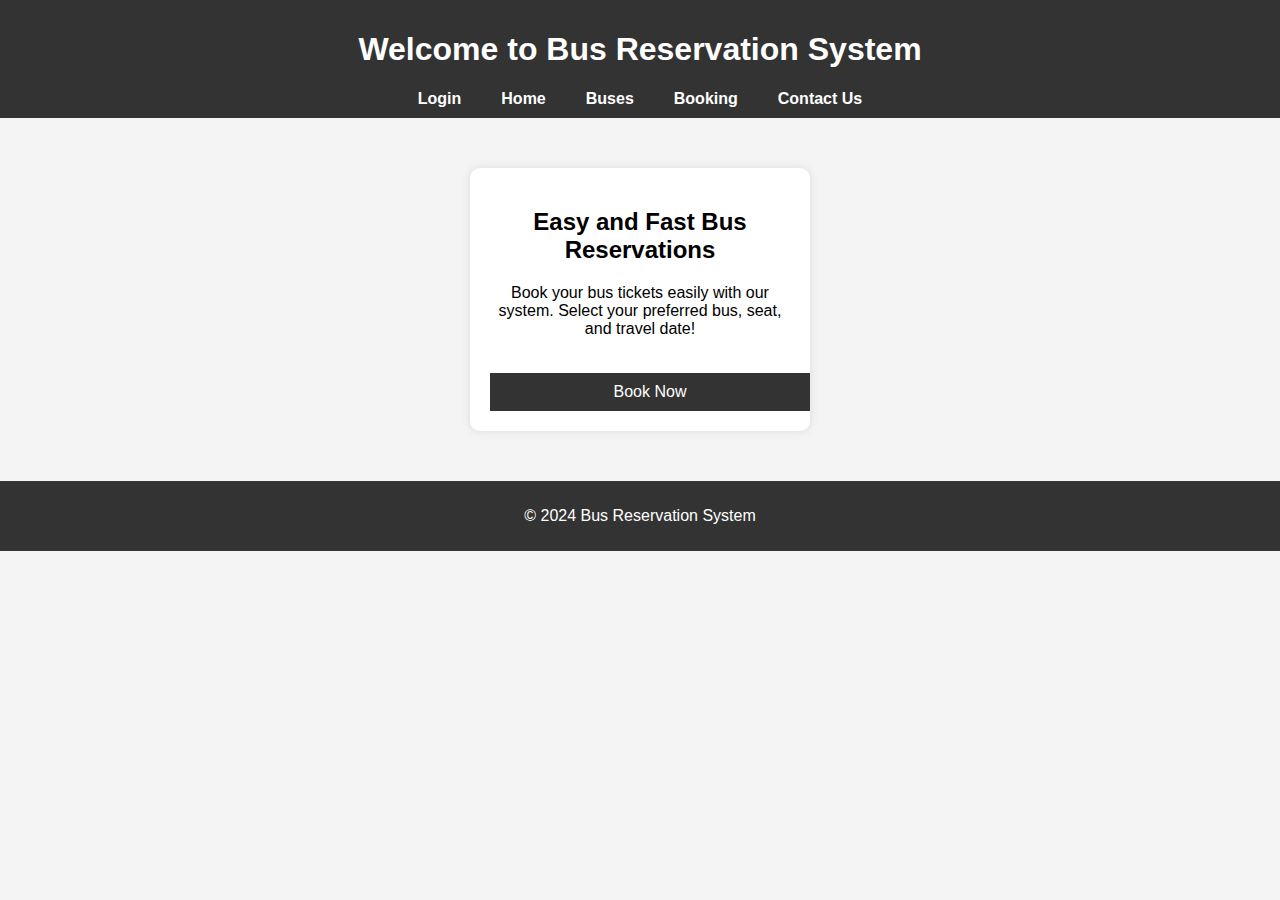
<file: ghost/Index.html>
<!DOCTYPE html>
<html lang="en">
<head>
    <meta charset="UTF-8">
    <meta name="viewport" content="width=device-width, initial-scale=1.0">
    <title>Bus Reservation - Home</title>
    <link rel="stylesheet" href="styles.css">
</head>
<body>
    <header>
        <h1>Welcome to Bus Reservation System</h1>
        <nav>
            <ul>
                <li><a href="login.html">Login</a></li>
                <li><a href="index.html">Home</a></li>
                <li><a href="buses.html">Buses</a></li>
                <li><a href="booking.html">Booking</a></li>
                <li><a href="contact.html">Contact Us</a></li>
            </ul>
        </nav>
    </header>

    <section class="home-content">
        <h2>Easy and Fast Bus Reservations</h2>
        <p>Book your bus tickets easily with our system. Select your preferred bus, seat, and travel date!</p>
        <a href="booking.html" class="cta-button">Book Now</a>
    </section>

    <footer>
        <p>&copy; 2024 Bus Reservation System</p>
    </footer>
</body>
</html>
</file>
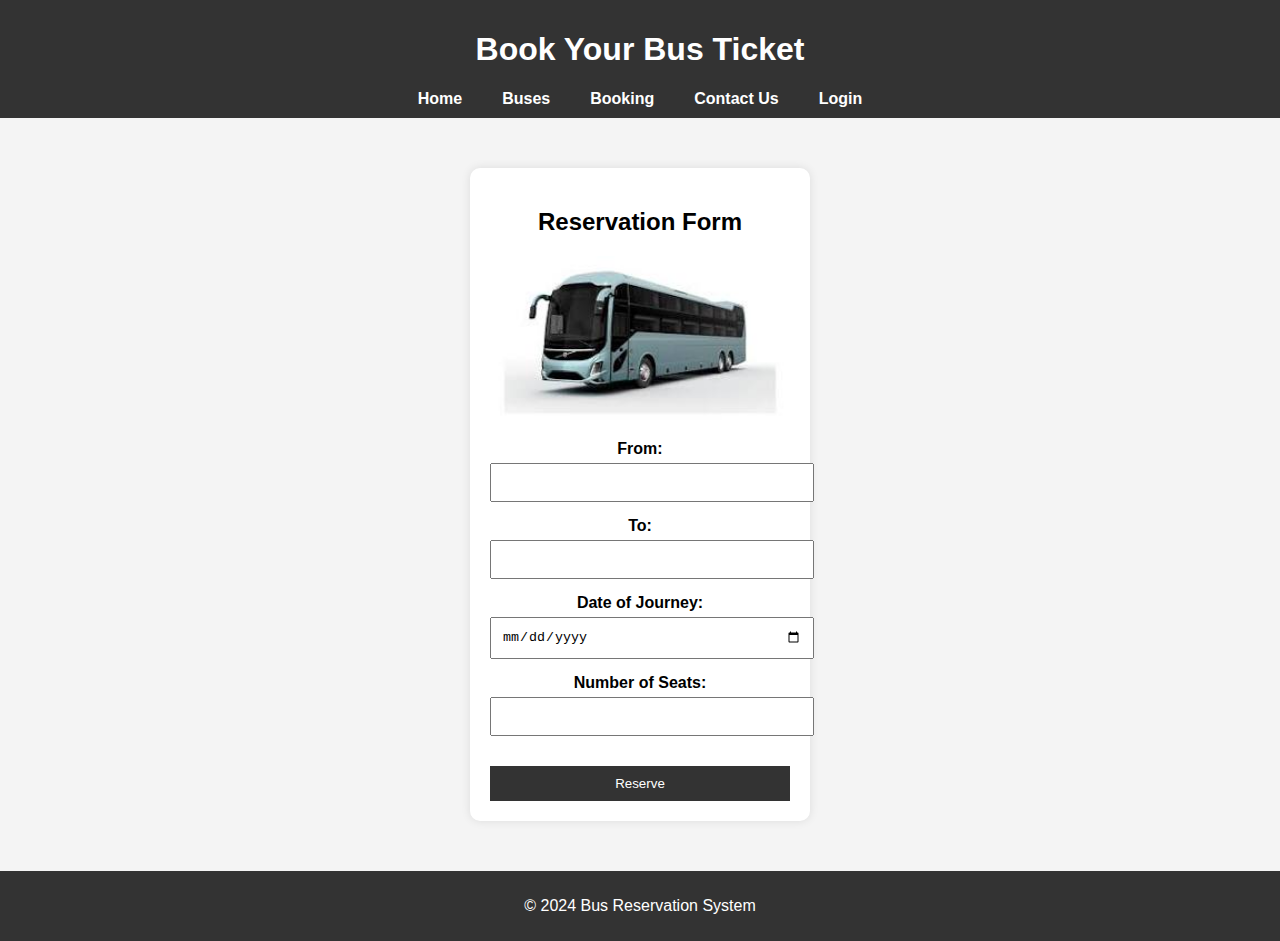
<file: ghost/booking.html>
<!DOCTYPE html>
<html lang="en">
<head>
    <meta charset="UTF-8">
    <meta name="viewport" content="width=device-width, initial-scale=1.0">
    <title>Bus Reservation - Booking</title>
    <link rel="stylesheet" href="styles.css">
</head>
<body>
    <header>
        <h1>Book Your Bus Ticket</h1>
        <nav>
            <ul>
                <li><a href="index.html">Home</a></li>
                <li><a href="buses.html">Buses</a></li>
                <li><a href="booking.html">Booking</a></li>
                <li><a href="contact.html">Contact Us</a></li>
                <li><a href="login.html">Login</a></li>
            </ul>
        </nav>
    </header>

    <section class="reservation-form">
        <h2>Reservation Form</h2>

        <!-- Add a bus image here -->
        <img src="bus.jpg" alt="Bus Image" class="bus-image">

        <form>
            <label for="from">From:</label>
            <input type="text" id="from" name="from" required>

            <label for="to">To:</label>
            <input type="text" id="to" name="to" required>

            <label for="date">Date of Journey:</label>
            <input type="date" id="date" name="date" required>

            <label for="seats">Number of Seats:</label>
            <input type="number" id="seats" name="seats" min="1" max="10" required>

            <button type="submit">Reserve</button>
        </form>
    </section>

    <footer>
        <p>&copy; 2024 Bus Reservation System</p>
    </footer>
</body>
</html>
</file>
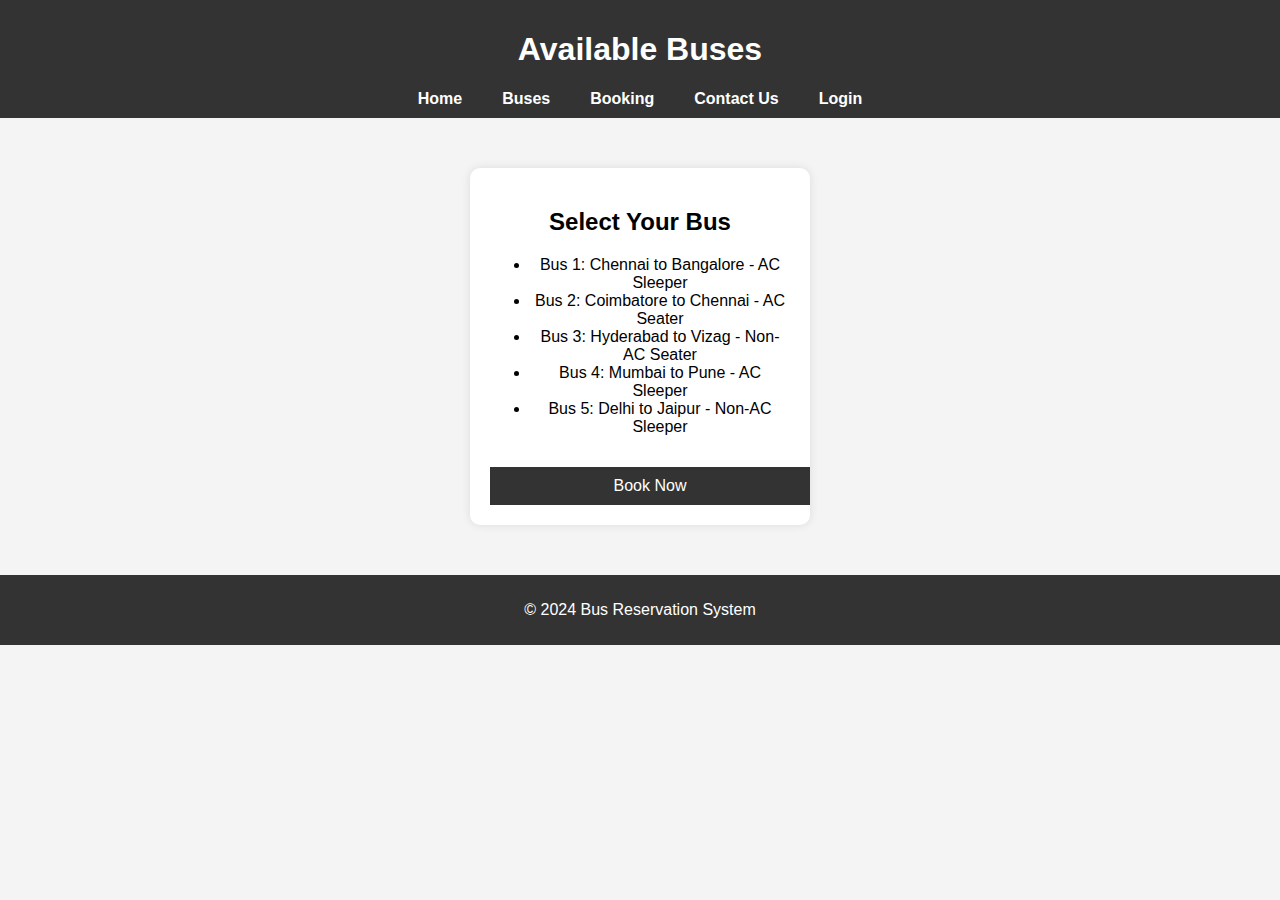
<file: ghost/buses.html>
<!DOCTYPE html>
<html lang="en">
<head>
    <meta charset="UTF-8">
    <meta name="viewport" content="width=device-width, initial-scale=1.0">
    <title>Bus Reservation - Buses</title>
    <link rel="stylesheet" href="styles.css">
</head>
<body>
    <header>
        <h1>Available Buses</h1>
        <nav>
            <ul>
                <li><a href="index.html">Home</a></li>
                <li><a href="buses.html">Buses</a></li>
                <li><a href="booking.html">Booking</a></li>
                <li><a href="contact.html">Contact Us</a></li>
                <li><a href="login.html">Login</a></li>
            </ul>
        </nav>
    </header>

    <section class="bus-list">
        <h2>Select Your Bus</h2>
        <ul>
            <li>Bus 1: Chennai to Bangalore - AC Sleeper</li>
            <li>Bus 2: Coimbatore to Chennai - AC Seater</li>
            <li>Bus 3: Hyderabad to Vizag - Non-AC Seater</li>
            <li>Bus 4: Mumbai to Pune - AC Sleeper</li>
            <li>Bus 5: Delhi to Jaipur - Non-AC Sleeper</li>
        </ul>
        <a href="booking.html" class="cta-button">Book Now</a>
    </section>

    <footer>
        <p>&copy; 2024 Bus Reservation System</p>
    </footer>
</body>
</html>
</file>
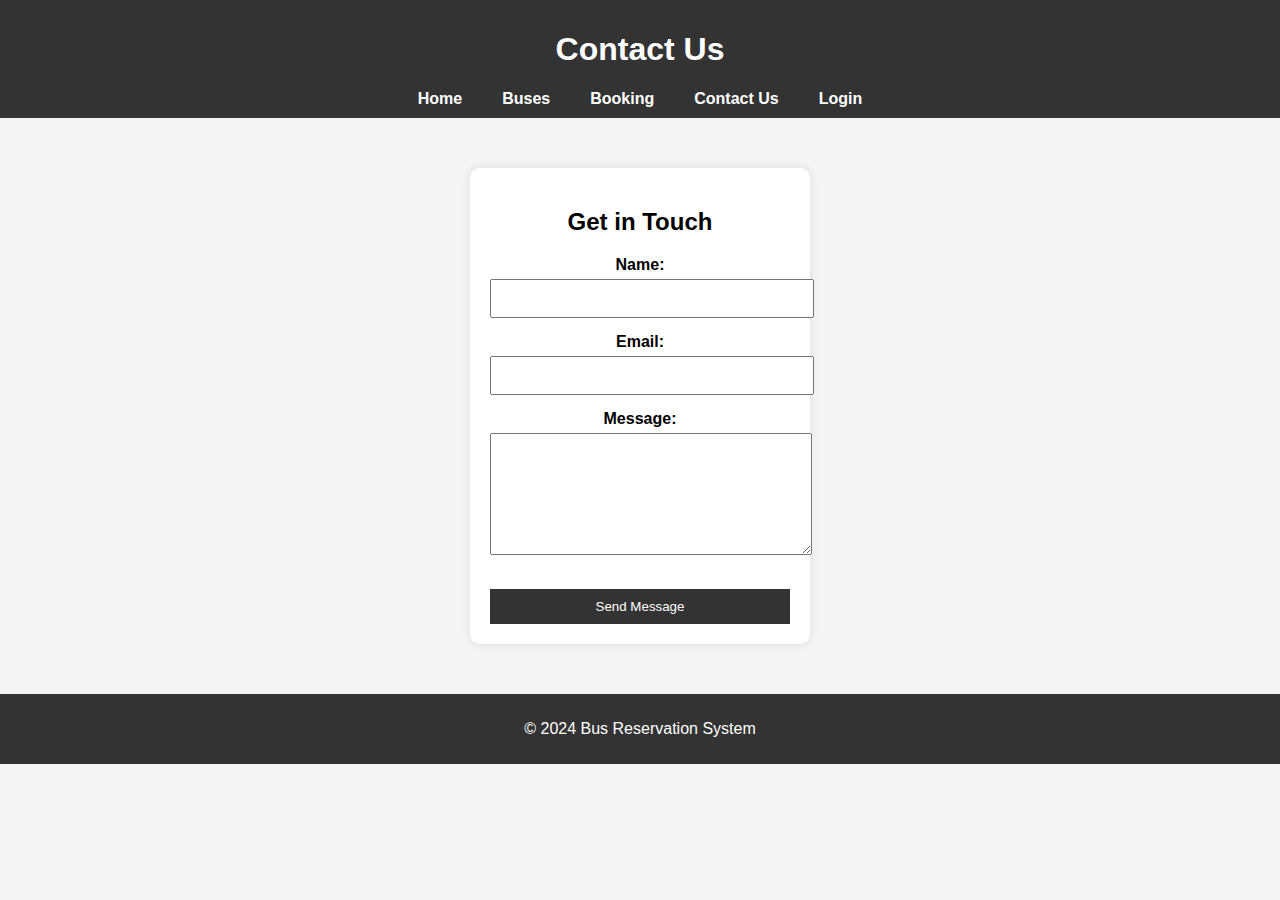
<file: ghost/contact.html>
<!DOCTYPE html>
<html lang="en">
<head>
    <meta charset="UTF-8">
    <meta name="viewport" content="width=device-width, initial-scale=1.0">
    <title>Bus Reservation - Contact Us</title>
    <link rel="stylesheet" href="styles.css">
</head>
<body>
    <header>
        <h1>Contact Us</h1>
        <nav>
            <ul>
                <li><a href="index.html">Home</a></li>
                <li><a href="buses.html">Buses</a></li>
                <li><a href="booking.html">Booking</a></li>
                <li><a href="contact.html">Contact Us</a></li>
                <li><a href="login.html">Login</a></li>
            </ul>
        </nav>
    </header>

    <section class="contact-form">
        <h2>Get in Touch</h2>
        <form>
            <label for="name">Name:</label>
            <input type="text" id="name" name="name" required>

            <label for="email">Email:</label>
            <input type="email" id="email" name="email" required>

            <label for="message">Message:</label>
            <textarea id="message" name="message" required></textarea>

            <button type="submit">Send Message</button>
        </form>
    </section>

    <footer>
        <p>&copy; 2024 Bus Reservation System</p>
    </footer>
</body>
</html>
</file>
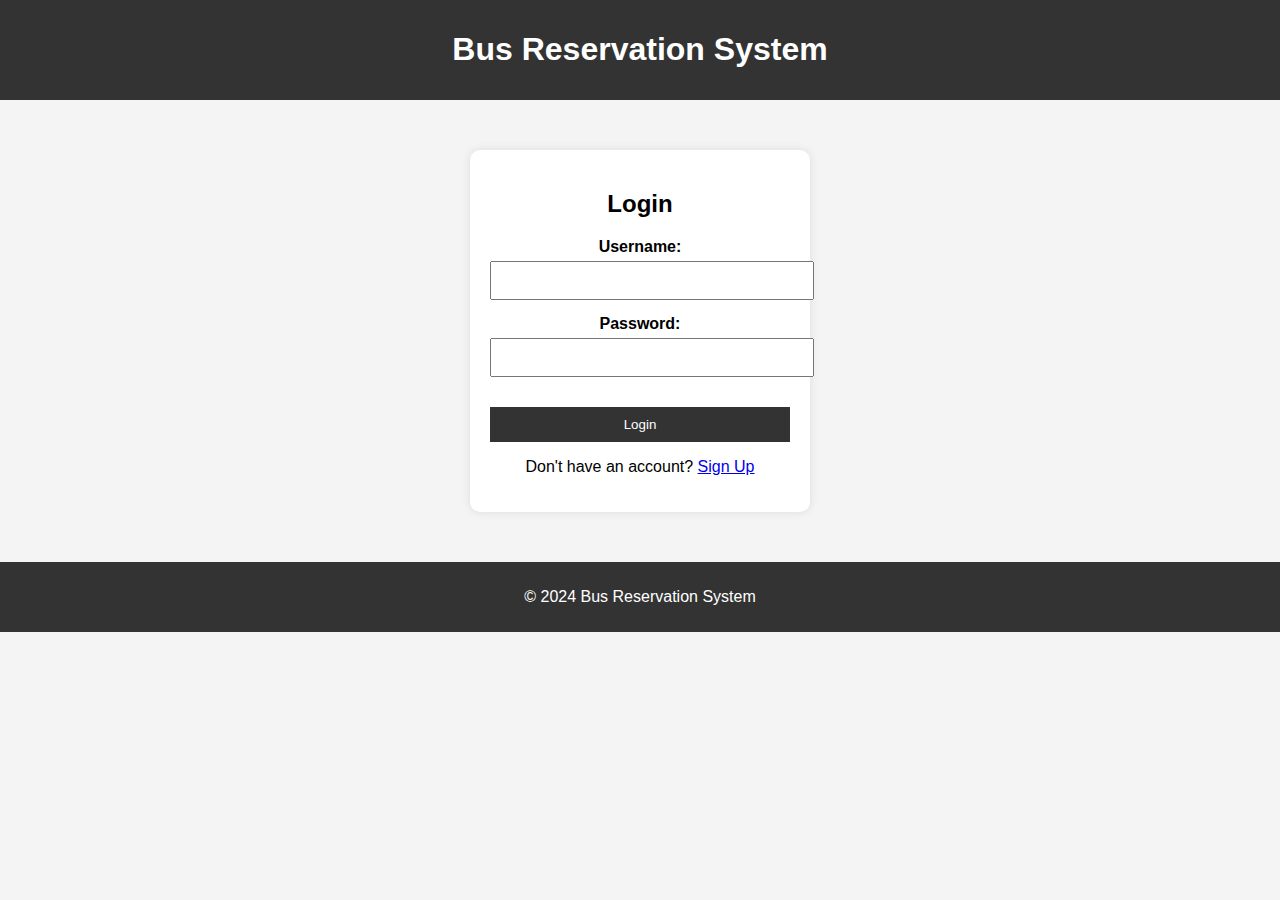
<file: ghost/login.html>
<!DOCTYPE html>
<html lang="en">
<head>
    <meta charset="UTF-8">
    <meta name="viewport" content="width=device-width, initial-scale=1.0">
    <title>Bus Reservation - Login</title>
    <link rel="stylesheet" href="styles.css">
</head>
<body>
    <header>
        <h1>Bus Reservation System</h1>
    </header>

    <section class="login-form">
        <h2>Login</h2>
        <form action="index.html" method="post">
            <label for="username">Username:</label>
            <input type="text" id="username" name="username" required>

            <label for="password">Password:</label>
            <input type="password" id="password" name="password" required>

            <button type="submit">Login</button>
        </form>
        <p>Don't have an account? <a href="#">Sign Up</a></p>
    </section>

    <footer>
        <p>&copy; 2024 Bus Reservation System</p>
    </footer>
</body>
</html>
</file>
<file: ghost/styles.css>
body {
    font-family: Arial, sans-serif;
    margin: 0;
    padding: 0;
    background-color: #f4f4f4;
}

header {
    background-color: #333;
    color: #fff;
    padding: 10px 0;
    text-align: center;
}

nav ul {
    list-style: none;
    padding: 0;
    margin: 0;
    display: flex;
    justify-content: center;
}

nav ul li {
    margin: 0 20px;
}

nav ul li a {
    color: #fff;
    text-decoration: none;
    font-weight: bold;
}

.home-content, .bus-list, .reservation-form, .login-form, .contact-form {
    background-color: #fff;
    margin: 50px auto;
    padding: 20px;
    border-radius: 10px;
    width: 300px;
    box-shadow: 0 0 10px rgba(0, 0, 0, 0.1);
    text-align: center;
}

.home-content h2, .bus-list h2, .reservation-form h2, .login-form h2, .contact-form h2 {
    margin-bottom: 20px;
}

.home-content p {
    margin-bottom: 20px;
}

.home-content .cta-button, .bus-list .cta-button, .reservation-form button, .login-form button, .contact-form button {
    background-color: #333;
    color: #fff;
    padding: 10px;
    border: none;
    cursor: pointer;
    text-decoration: none;
    display: inline-block;
    width: 100%;
    text-align: center;
    margin-top: 15px;
}

label {
    display: block;
    margin-bottom: 5px;
    font-weight: bold;
}

input, textarea {
    width: 100%;
    padding: 10px;
    margin-bottom: 15px;
}

textarea {
    height: 100px;
}

footer {
    background-color: #333;
    color: #fff;
    text-align: center;
    padding: 10px 0;
    position: relative;
    bottom: 0;
    width: 100%;
}
.bus-image {
    width: 100%;  /* Make the image responsive */
    max-width: 400px;  /* Set a maximum width */
    height: auto;
    margin: 20px 0;
    display: block;
    margin-left: auto;
    margin-right: auto;
}
</file>
